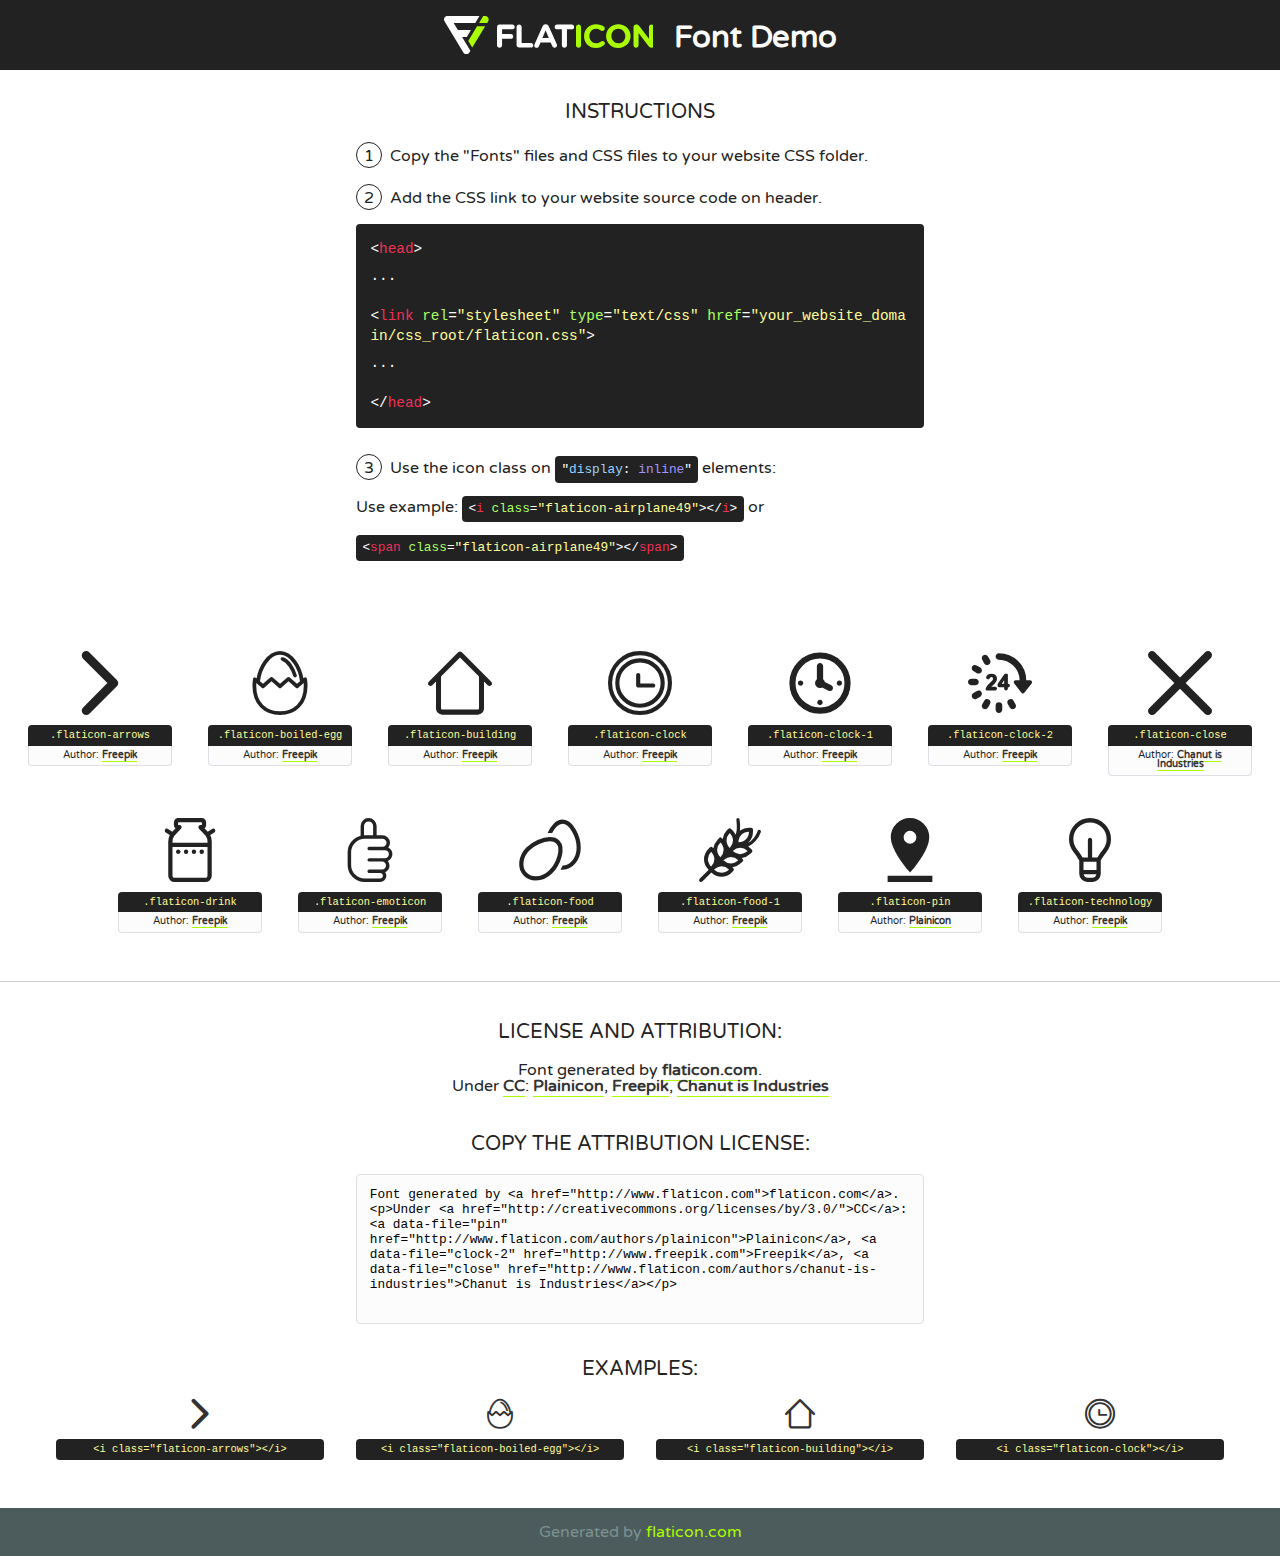
<file: fonts/flaticon.html>
<!DOCTYPE html>
<!--
  Flaticon icon font: Flaticon
  Creation date: 16/06/2016 12:26
-->
<html>
<!DOCTYPE html>
<html>

<head>
    <title>Flaticon WebFont</title>
    <link href="http://fonts.googleapis.com/css?family=Varela+Round" rel="stylesheet" type="text/css" />
    <link rel="stylesheet" type="text/css" href="flaticon.css">
    <meta charset="UTF-8">
    <style>
    html, body, div, span, applet, object, iframe,
    h1, h2, h3, h4, h5, h6, p, blockquote, pre,
    a, abbr, acronym, address, big, cite, code,
    del, dfn, em, img, ins, kbd, q, s, samp,
    small, strike, strong, sub, sup, tt, var,
    b, u, i, center,
    dl, dt, dd, ol, ul, li,
    fieldset, form, label, legend,
    table, caption, tbody, tfoot, thead, tr, th, td,
    article, aside, canvas, details, embed, 
    figure, figcaption, footer, header, hgroup, 
    menu, nav, output, ruby, section, summary,
    time, mark, audio, video {
        margin: 0;
        padding: 0;
        border: 0;
        font-size: 100%;
        font: inherit;
        vertical-align: baseline;
    }
    /* HTML5 display-role reset for older browsers */
    article, aside, details, figcaption, figure, 
    footer, header, hgroup, menu, nav, section {
        display: block;
    }
    body {
        line-height: 1;
    }
    ol, ul {
        list-style: none;
    }
    blockquote, q {
        quotes: none;
    }
    blockquote:before, blockquote:after,
    q:before, q:after {
        content: '';
        content: none;
    }
    table {
        border-collapse: collapse;
        border-spacing: 0;
    }
    body {
        font-family: 'Varela Round', Helvetica, Arial, sans-serif;
        font-size: 16px;
        color: #222;
    }
    a {
        color: #333;
        border-bottom: 1px solid #a9fd00;
        font-weight: bold;
        text-decoration: none;
    }
    * {
        -moz-box-sizing: border-box;
        -webkit-box-sizing: border-box;
        box-sizing: border-box;
        margin: 0;
        padding: 0;
    }
    [class^="flaticon-"]:before, [class*=" flaticon-"]:before, [class^="flaticon-"]:after, [class*=" flaticon-"]:after {
        font-family: Flaticon;
        font-size: 30px;
        font-style: normal;
        margin-left: 20px;
        color: #333;
    }
    .wrapper {
        max-width: 600px;
        margin: auto;
        padding: 0 1em;
    }
    .title {
        font-size: 1.25em;
        text-align: center;
        margin-bottom: 1em;
        text-transform: uppercase;
    }
    header {
        text-align: center;
        background-color: #222;
        color: #fff;
        padding: 1em;
    }
    header .logo {
        width: 210px;
        height: 38px;
        display: inline-block;
        vertical-align: middle;
        margin-right: 1em;
        border: none;
    }
    header strong {
        font-size: 1.95em;
        font-weight: bold;
        vertical-align: middle;
        margin-top: 5px;
        display: inline-block;
    }
    .demo {
        margin: 2em auto;
        line-height: 1.25em;
    }
    .demo ul li {
        margin-bottom: 1em;
    }
    .demo ul li .num {
        color: #222;
        border-radius: 20px;
        display: inline-block;
        width: 26px;
        padding: 3px;
        height: 26px;
        text-align: center;
        margin-right: 0.5em;
        border: 1px solid #222;
    }
    .demo ul li code {
        background-color: #222;
        border-radius: 4px;
        padding: 0.25em 0.5em;
        display: inline-block;
        color: #fff;
        font-family: Consolas,Monaco,Lucida Console,Liberation Mono,DejaVu Sans Mono,Bitstream Vera Sans Mono,Courier New, monospace;
        font-weight: lighter;
        margin-top: 1em;
        font-size: 0.8em;
        word-break: break-all;
    }
    .demo ul li code.big {
        padding: 1em;
        font-size: 0.9em;
    }
    .demo ul li code .red {
        color: #EF3159;
    }
    .demo ul li code .green {
        color: #ACFF65;
    }
    .demo ul li code .yellow {
        color: #FFFF99;
    }
    .demo ul li code .blue {
        color: #99D3FF;
    }
    .demo ul li code .purple {
        color: #A295FF;
    }
    .demo ul li code .dots {
        margin-top: 0.5em;
        display: block;
    }
    #glyphs {
        border-bottom: 1px solid #ccc;
        padding: 2em 0;
        text-align: center;
    }
    .glyph {
        display: inline-block;
        width: 9em;
        margin: 1em;
        text-align: center;
        vertical-align: top;
        background: #FFF;
    }
    .glyph .glyph-icon {
        padding: 10px;
        display: block;
        font-family:"Flaticon";
        font-size: 64px;
        line-height: 1;
    }
    .glyph .glyph-icon:before {
        font-size: 64px;
        color: #222;
        margin-left: 0;
    }
    .class-name {
        font-size: 0.65em;
        background-color: #222;
        color: #fff;
        border-radius: 4px 4px 0 0;
        padding: 0.5em;
        color: #FFFF99;
        font-family: Consolas,Monaco,Lucida Console,Liberation Mono,DejaVu Sans Mono,Bitstream Vera Sans Mono,Courier New, monospace;
    }
    .author-name {
        font-size: 0.6em;
        background-color: #fcfcfd;
        border: 1px solid #DEDEE4;
        border-top: 0;
        border-radius: 0 0 4px 4px;
        padding: 0.5em;
    }
    .class-name:last-child {
        font-size: 10px;
        color:#888;
    }
    .class-name:last-child a {
        font-size: 10px;
        color:#555;
    }
    .class-name:last-child a:hover {
        color:#a9fd00;
    }
    .glyph > input {
        display: block;
        width: 100px;
        margin: 5px auto;
        text-align: center;
        font-size: 12px;
        cursor: text;
    }
    .glyph > input.icon-input {
        font-family:"Flaticon";
        font-size: 16px;
        margin-bottom: 10px;
    }
    .attribution .title {
        margin-top: 2em;
    }
    .attribution textarea {
        background-color: #fcfcfd;
        padding: 1em;
        border: none;
        box-shadow: none;
        border: 1px solid #DEDEE4;
        border-radius: 4px;
        resize: none;
        width: 100%;
        height: 150px;
        font-size: 0.8em;
        font-family: Consolas,Monaco,Lucida Console,Liberation Mono,DejaVu Sans Mono,Bitstream Vera Sans Mono,Courier New, monospace;
        -webkit-appearance: none;
    }
    .iconsuse {
        margin: 2em auto;
        text-align: center;
        max-width: 1200px;
    }
    .iconsuse:after {
        content: '';
        display: table;
        clear: both;
    }
    .iconsuse .image {
        float: left;
        width: 25%;
        padding: 0 1em;
    }
    .iconsuse .image p {
        margin-bottom: 1em;
    }
    .iconsuse .image span {
        display: block;
        font-size: 0.65em;
        background-color: #222;
        color: #fff;
        border-radius: 4px;
        padding: 0.5em;
        color: #FFFF99;
        margin-top: 1em;
        font-family: Consolas,Monaco,Lucida Console,Liberation Mono,DejaVu Sans Mono,Bitstream Vera Sans Mono,Courier New, monospace;
    }
    #footer {
        text-align: center;
        background-color: #4C5B5C;
        color: #7c9192;
        padding: 1em;
    }
    #footer a {
        border: none;
        color: #a9fd00;
        font-weight: normal;
    }
    @media (max-width: 960px) {
        .iconsuse .image {
            width: 50%;
        }
    }
    @media (max-width: 560px) {
        .iconsuse .image {
            width: 100%;
        }
    }
    </style>
</head>

<body class="characters-off">

    <header>
        <a href="http://www.flaticon.com" target="_blank" class="logo">
            <svg version="1.1" xmlns="http://www.w3.org/2000/svg" xmlns:xlink="http://www.w3.org/1999/xlink" xmlns:a="http://ns.adobe.com/AdobeSVGViewerExtensions/3.0/" viewBox="0 0 560.875 102.036" enable-background="new 0 0 560.875 102.036" xml:space="preserve">
                <defs>
                </defs>
                <g>
                    <g class="letters">
                        <path fill="#ffffff" d="M141.596,29.675c0-3.777,2.985-6.767,6.764-6.767h34.438c3.426,0,6.15,2.728,6.15,6.15
                        c0,3.43-2.724,6.149-6.15,6.149h-27.674v13.091h23.719c3.429,0,6.151,2.724,6.151,6.15c0,3.43-2.723,6.149-6.151,6.149h-23.719
                        v17.574c0,3.773-2.986,6.761-6.764,6.761c-3.779,0-6.764-2.989-6.764-6.761V29.675z"></path>
                        <path fill="#ffffff" d="M193.844,29.149c0-3.781,2.985-6.767,6.764-6.767c3.776,0,6.763,2.985,6.763,6.767v42.957h25.039
                        c3.426,0,6.149,2.726,6.149,6.153c0,3.425-2.723,6.15-6.149,6.15h-31.802c-3.779,0-6.764-2.986-6.764-6.768V29.149z"></path>
                        <path fill="#ffffff" d="M241.891,75.71l21.438-48.407c1.492-3.341,4.215-5.357,7.906-5.357h0.792
                        c3.686,0,6.323,2.017,7.815,5.357l21.439,48.407c0.436,0.967,0.701,1.845,0.701,2.723c0,3.602-2.809,6.501-6.414,6.501
                        c-3.161,0-5.269-1.845-6.499-4.655l-4.132-9.661h-27.059l-4.301,10.102c-1.144,2.631-3.426,4.214-6.237,4.214
                        c-3.517,0-6.24-2.81-6.24-6.325C241.1,77.64,241.451,76.677,241.891,75.71z M279.932,58.666l-8.521-20.297l-8.526,20.297H279.932
                        z"></path>
                        <path fill="#ffffff" d="M314.864,35.387H301.86c-3.429,0-6.239-2.813-6.239-6.238c0-3.429,2.811-6.24,6.239-6.24h39.533
                        c3.426,0,6.237,2.811,6.237,6.24c0,3.425-2.811,6.238-6.237,6.238h-13.001v42.785c0,3.773-2.99,6.761-6.764,6.761
                        c-3.779,0-6.764-2.989-6.764-6.761V35.387z"></path>
                        <path fill="#A9FD00" d="M352.615,29.149c0-3.781,2.985-6.767,6.767-6.767c3.774,0,6.761,2.985,6.761,6.767v49.024
                        c0,3.773-2.987,6.761-6.761,6.761c-3.781,0-6.767-2.989-6.767-6.761V29.149z"></path>
                        <path fill="#A9FD00" d="M374.132,53.836v-0.179c0-17.481,13.178-31.801,32.065-31.801c9.22,0,15.459,2.458,20.557,6.238
                        c1.402,1.054,2.637,2.985,2.637,5.357c0,3.692-2.985,6.59-6.681,6.59c-1.845,0-3.071-0.702-4.044-1.319
                        c-3.776-2.813-7.729-4.393-12.562-4.393c-10.364,0-17.831,8.611-17.831,19.154v0.173c0,10.542,7.291,19.329,17.831,19.329
                        c5.715,0,9.492-1.756,13.359-4.834c1.049-0.874,2.458-1.491,4.039-1.491c3.429,0,6.325,2.813,6.325,6.236
                        c0,2.106-1.056,3.78-2.282,4.834c-5.539,4.834-12.036,7.733-21.878,7.733C387.572,85.464,374.132,71.493,374.132,53.836z"></path>
                        <path fill="#A9FD00" d="M433.009,53.836v-0.179c0-17.481,13.79-31.801,32.766-31.801c18.981,0,32.592,14.143,32.592,31.628v0.173
                        c0,17.483-13.785,31.807-32.769,31.807C446.625,85.464,433.009,71.32,433.009,53.836z M484.224,53.836v-0.179
                        c0-10.539-7.725-19.326-18.626-19.326c-10.893,0-18.449,8.611-18.449,19.154v0.173c0,10.542,7.73,19.329,18.626,19.329
                        C476.676,72.986,484.224,64.378,484.224,53.836z"></path>
                        <path fill="#A9FD00" d="M506.233,29.321c0-3.774,2.99-6.763,6.767-6.763h1.401c3.252,0,5.183,1.583,7.029,3.953l26.093,34.265
                        V29.059c0-3.692,2.99-6.677,6.681-6.677c3.683,0,6.671,2.985,6.671,6.677v48.934c0,3.78-2.987,6.765-6.764,6.765h-0.436
                        c-3.257,0-5.188-1.581-7.034-3.953l-27.056-35.492v32.944c0,3.687-2.985,6.676-6.678,6.676c-3.683,0-6.673-2.989-6.673-6.676
                        V29.321z"></path>
                    </g>
                    <g class="insignia">
                        <path fill="#ffffff" d="M48.372,56.137h12.517l11.156-18.537H37.186L25.688,18.539h57.825L94.668,0H9.271
                        C5.925,0,2.842,1.801,1.198,4.716c-1.644,2.907-1.593,6.482,0.134,9.343l50.38,83.501c1.678,2.781,4.689,4.476,7.938,4.476
                        c3.246,0,6.257-1.695,7.935-4.476l2.898-4.804L48.372,56.137z"></path>
                        <g class="i">
                            <path fill="#A9FD00" d="M93.575,18.539h0.031v0.004l21.652,0.004l2.705-4.488c1.727-2.861,1.778-6.436,0.133-9.343
                            C116.454,1.801,113.371,0,110.026,0h-5.294L93.575,18.539z"></path>
                            <polygon fill="#A9FD00" points="88.291,27.356 64.725,66.486 75.519,84.404 109.942,27.356"></polygon>
                        </g>
                    </g>
                </g>
            </svg>
        </a>
        <strong>Font Demo</strong>
    </header>


    <section class="demo wrapper">

        <p class="title">Instructions</p>

        <ul>
            <li>
                <span class="num">1</span>Copy the "Fonts" files and CSS files to your website CSS folder.
            </li>
            <li>
                <span class="num">2</span>Add the CSS link to your website source code on header.
                <code class="big">
                    &lt;<span class="red">head</span>&gt;
                    <br/><span class="dots">...</span>
                    <br/>&lt;<span class="red">link</span> <span class="green">rel</span>=<span class="yellow">"stylesheet"</span> <span class="green">type</span>=<span class="yellow">"text/css"</span> <span class="green">href</span>=<span class="yellow">"your_website_domain/css_root/flaticon.css"</span>&gt;
                    <br/><span class="dots">...</span>
                    <br/>&lt;/<span class="red">head</span>&gt;
                </code>
            </li>

            <li>
                <p>
                    <span class="num">3</span>Use the icon class on <code>"<span class="blue">display</span>:<span class="purple"> inline</span>"</code> elements:
                    <br />
                    Use example: <code>&lt;<span class="red">i</span> <span class="green">class</span>=<span class="yellow">&quot;flaticon-airplane49&quot;</span>&gt;&lt;/<span class="red">i</span>&gt;</code> or <code>&lt;<span class="red">span</span> <span class="green">class</span>=<span class="yellow">&quot;flaticon-airplane49&quot;</span>&gt;&lt;/<span class="red">span</span>&gt;</code>
            </li>
        </ul>

    </section>




   <section id="glyphs">          
    
      
        <div class="glyph"><div class="glyph-icon flaticon-arrows"></div>
            <div class="class-name">.flaticon-arrows</div>
            <div class="author-name">Author: <a data-file="arrows" href="http://www.freepik.com">Freepik</a> </div> 
        </div>        
        
        <div class="glyph"><div class="glyph-icon flaticon-boiled-egg"></div>
            <div class="class-name">.flaticon-boiled-egg</div>
            <div class="author-name">Author: <a data-file="boiled-egg" href="http://www.freepik.com">Freepik</a> </div> 
        </div>        
        
        <div class="glyph"><div class="glyph-icon flaticon-building"></div>
            <div class="class-name">.flaticon-building</div>
            <div class="author-name">Author: <a data-file="building" href="http://www.freepik.com">Freepik</a> </div> 
        </div>        
        
        <div class="glyph"><div class="glyph-icon flaticon-clock"></div>
            <div class="class-name">.flaticon-clock</div>
            <div class="author-name">Author: <a data-file="clock" href="http://www.freepik.com">Freepik</a> </div> 
        </div>        
        
        <div class="glyph"><div class="glyph-icon flaticon-clock-1"></div>
            <div class="class-name">.flaticon-clock-1</div>
            <div class="author-name">Author: <a data-file="clock-1" href="http://www.freepik.com">Freepik</a> </div> 
        </div>        
        
        <div class="glyph"><div class="glyph-icon flaticon-clock-2"></div>
            <div class="class-name">.flaticon-clock-2</div>
            <div class="author-name">Author: <a data-file="clock-2" href="http://www.freepik.com">Freepik</a> </div> 
        </div>        
        
        <div class="glyph"><div class="glyph-icon flaticon-close"></div>
            <div class="class-name">.flaticon-close</div>
            <div class="author-name">Author: <a data-file="close" href="http://www.flaticon.com/authors/chanut-is-industries">Chanut is Industries</a> </div> 
        </div>        
        
        <div class="glyph"><div class="glyph-icon flaticon-drink"></div>
            <div class="class-name">.flaticon-drink</div>
            <div class="author-name">Author: <a data-file="drink" href="http://www.freepik.com">Freepik</a> </div> 
        </div>        
        
        <div class="glyph"><div class="glyph-icon flaticon-emoticon"></div>
            <div class="class-name">.flaticon-emoticon</div>
            <div class="author-name">Author: <a data-file="emoticon" href="http://www.freepik.com">Freepik</a> </div> 
        </div>        
        
        <div class="glyph"><div class="glyph-icon flaticon-food"></div>
            <div class="class-name">.flaticon-food</div>
            <div class="author-name">Author: <a data-file="food" href="http://www.freepik.com">Freepik</a> </div> 
        </div>        
        
        <div class="glyph"><div class="glyph-icon flaticon-food-1"></div>
            <div class="class-name">.flaticon-food-1</div>
            <div class="author-name">Author: <a data-file="food-1" href="http://www.freepik.com">Freepik</a> </div> 
        </div>        
        
        <div class="glyph"><div class="glyph-icon flaticon-pin"></div>
            <div class="class-name">.flaticon-pin</div>
            <div class="author-name">Author: <a data-file="pin" href="http://www.flaticon.com/authors/plainicon">Plainicon</a> </div> 
        </div>        
        
        <div class="glyph"><div class="glyph-icon flaticon-technology"></div>
            <div class="class-name">.flaticon-technology</div>
            <div class="author-name">Author: <a data-file="technology" href="http://www.freepik.com">Freepik</a> </div> 
        </div>        
        

    </section>



    <section class="attribution wrapper"   style="text-align:center;">

      <div class="title">License and attribution:</div><div class="attrDiv">Font generated by <a href="http://www.flaticon.com">flaticon.com</a>. <div><p>Under <a href="http://creativecommons.org/licenses/by/3.0/">CC</a>: <a data-file="pin" href="http://www.flaticon.com/authors/plainicon">Plainicon</a>, <a data-file="clock-2" href="http://www.freepik.com">Freepik</a>, <a data-file="close" href="http://www.flaticon.com/authors/chanut-is-industries">Chanut is Industries</a></p>  </div>
      </div>
      <div class="title">Copy the Attribution License:</div>

    <textarea onclick="this.focus();this.select();">Font generated by &lt;a href=&quot;http://www.flaticon.com&quot;&gt;flaticon.com&lt;/a&gt;. <p>Under <a href="http://creativecommons.org/licenses/by/3.0/">CC</a>: <a data-file="pin" href="http://www.flaticon.com/authors/plainicon">Plainicon</a>, <a data-file="clock-2" href="http://www.freepik.com">Freepik</a>, <a data-file="close" href="http://www.flaticon.com/authors/chanut-is-industries">Chanut is Industries</a></p>  
     </textarea>

    </section>

    <section class="iconsuse">

          <div class="title">Examples:</div>            
             
            <div class="image">
                <p>
                    <i class="glyph-icon flaticon-arrows"></i> 
                    <span>&lt;i class=&quot;flaticon-arrows&quot;&gt;&lt;/i&gt;</span>
                </p>
            </div>
            
            <div class="image">
                <p>
                    <i class="glyph-icon flaticon-boiled-egg"></i> 
                    <span>&lt;i class=&quot;flaticon-boiled-egg&quot;&gt;&lt;/i&gt;</span>
                </p>
            </div>
            
            <div class="image">
                <p>
                    <i class="glyph-icon flaticon-building"></i> 
                    <span>&lt;i class=&quot;flaticon-building&quot;&gt;&lt;/i&gt;</span>
                </p>
            </div>
            
            <div class="image">
                <p>
                    <i class="glyph-icon flaticon-clock"></i> 
                    <span>&lt;i class=&quot;flaticon-clock&quot;&gt;&lt;/i&gt;</span>
                </p>
            </div>
                       
        </div>
                            
    </section>

<div id="footer">
    <div>Generated by <a href="http://www.flaticon.com">flaticon.com</a>
    </div>
</div>



</body>
</html>
</file>
<file: fonts/flaticon.css>
/*
  	Flaticon icon font: Flaticon
  	Creation date: 16/06/2016 12:26
  	*/

@font-face {
  font-family: "Flaticon";
  src: url("./Flaticon.eot");
  src: url("./Flaticon.eot?#iefix") format("embedded-opentype"),
       url("./Flaticon.woff") format("woff"),
       url("./Flaticon.ttf") format("truetype"),
       url("./Flaticon.svg#Flaticon") format("svg");
  font-weight: normal;
  font-style: normal;
}

@media screen and (-webkit-min-device-pixel-ratio:0) {
  @font-face {
    font-family: "Flaticon";
    src: url("./Flaticon.svg#Flaticon") format("svg");
  }
}

[class^="flaticon-"]:before, [class*=" flaticon-"]:before,
[class^="flaticon-"]:after, [class*=" flaticon-"]:after {   
  font-family: Flaticon;
        font-size: 20px;
font-style: normal;
margin-left: 20px;
}

.flaticon-arrows:before { content: "\f100"; }
.flaticon-boiled-egg:before { content: "\f101"; }
.flaticon-building:before { content: "\f102"; }
.flaticon-clock:before { content: "\f103"; }
.flaticon-clock-1:before { content: "\f104"; }
.flaticon-clock-2:before { content: "\f105"; }
.flaticon-close:before { content: "\f106"; }
.flaticon-drink:before { content: "\f107"; }
.flaticon-emoticon:before { content: "\f108"; }
.flaticon-food:before { content: "\f109"; }
.flaticon-food-1:before { content: "\f10a"; }
.flaticon-pin:before { content: "\f10b"; }
.flaticon-technology:before { content: "\f10c"; }
</file>
